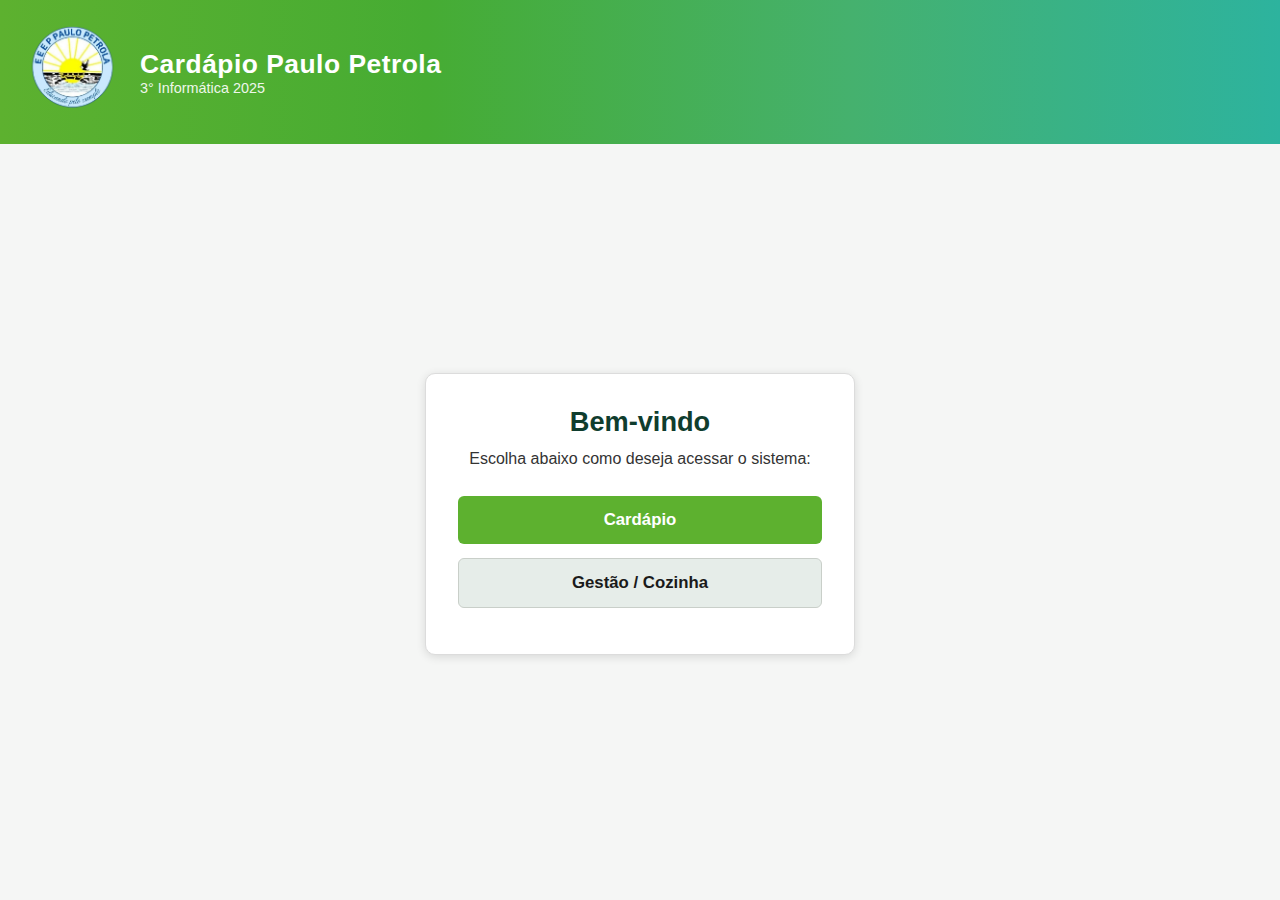
<file: index.html>
<!DOCTYPE html>
<html lang="pt-BR">
<head>
    <meta charset="UTF-8">
    <meta name="viewport" content="width=device-width, initial-scale=1.0">
    <link rel="stylesheet" href="index.css">
    <title>Tela de Início - Cardápio</title>
</head>

<body>

    <header class="topo">
        <img src="img/icon-paulo-petrola-fundo-azul.png" alt="Logo" class="logo_pp">
        <div class="titulo-topo">
            <h1>Cardápio Paulo Petrola</h1>
            <p>3° Informática 2025</p>
        </div>
    </header>

    <main class="home-container">

        <div class="card">
            <h2>Bem-vindo</h2>
            <p>Escolha abaixo como deseja acessar o sistema:</p>

            <div class="botoes">
                <a href="Cardapio/Cardapio.html"><button>Cardápio</button></a>
                <a href="Login/Login.html"><button>Gestão / Cozinha</button></a>
            </div>
        </div>

    </main>

</body>
</html>
</file>
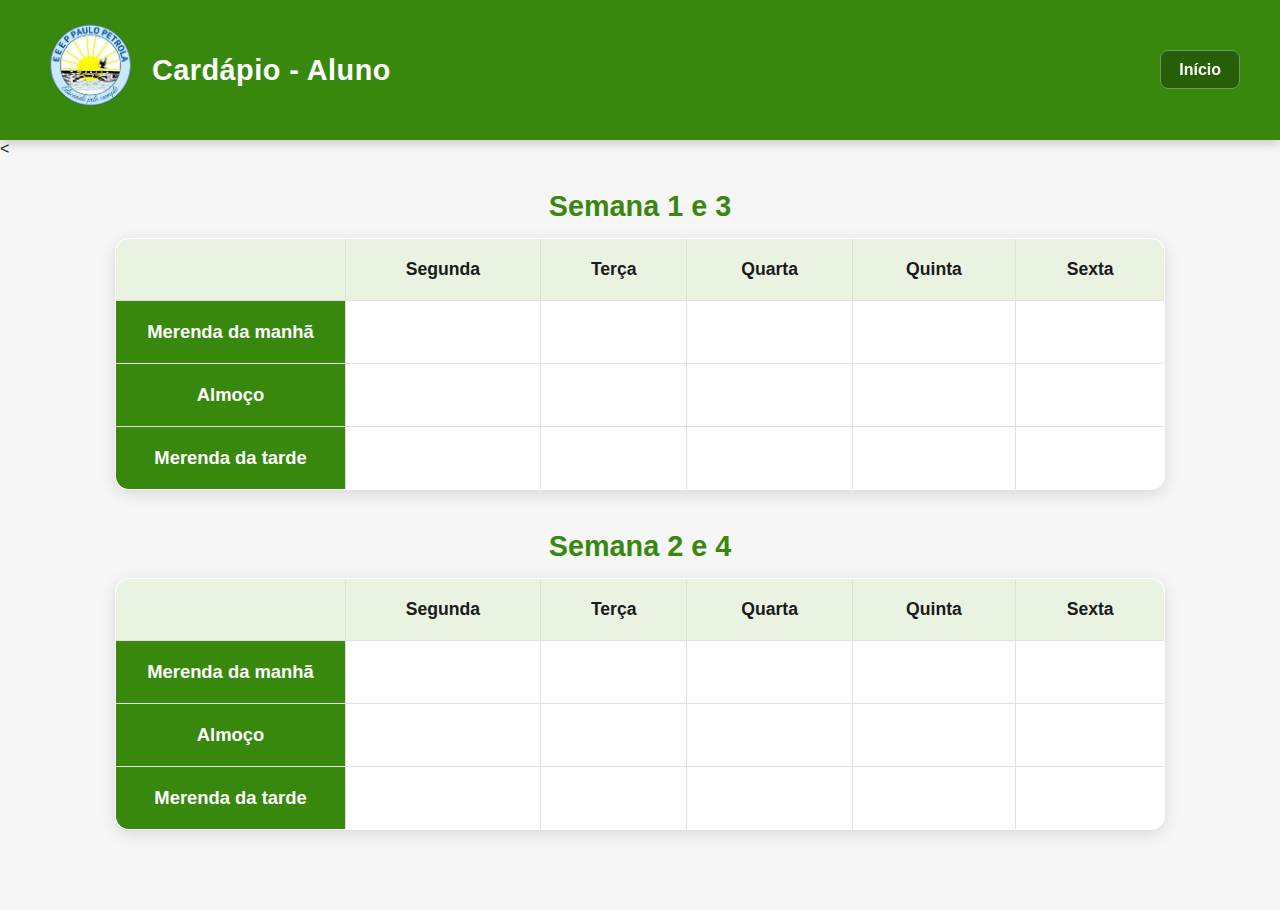
<file: Cardapio/Cardapio.html>
<!DOCTYPE html>
<html lang="en">
<head>
    <meta charset="UTF-8">
    <meta name="viewport" content="width=device-width, initial-scale=1.0">
    <link rel="icon" type="image/jpeg" href="/frontend/img/icon-paulo-petrola-sem-fundo.png">
     <link rel="stylesheet" href="Cardapio.css">
    <title>Cardápio</title>
</head>
<body>

    <header>
        <div class="logo">
            <img src="../img/icon-paulo-petrola-fundo-azul.png" alt="Logo">
            <h1>Cardápio - Aluno</h1>
        </div>

        <nav>
            <a href="..\index.html" class="inicio-btn">Início</a>
        </nav>
    </header>

   <<h2>Semana 1 e 3</h2>
<table border="1" width="900" cellpadding="7" align="center">

    <tr class="DiasSemana">
        <td></td>
        <td>Segunda</td>
        <td>Terça</td>
        <td>Quarta</td>
        <td>Quinta</td>
        <td>Sexta</td>
    </tr>

    <tr>
        <td class="MerendaManha">Merenda da manhã</td>
        <td id="s1_manha_1"></td>
        <td id="s1_manha_2"></td>
        <td id="s1_manha_3"></td>
        <td id="s1_manha_4"></td>
        <td id="s1_manha_5"></td>
    </tr>

    <tr>
        <td class="Almoco">Almoço</td>
        <td id="s1_almoco_1"></td>
        <td id="s1_almoco_2"></td>
        <td id="s1_almoco_3"></td>
        <td id="s1_almoco_4"></td>
        <td id="s1_almoco_5"></td>
    </tr>

    <tr>
        <td class="MerendaTarde">Merenda da tarde</td>
        <td id="s1_tarde_1"></td>
        <td id="s1_tarde_2"></td>
        <td id="s1_tarde_3"></td>
        <td id="s1_tarde_4"></td>
        <td id="s1_tarde_5"></td>
    </tr>
</table>



<h2>Semana 2 e 4</h2>
<table border="1" width="900" cellpadding="7" align="center">

    <tr class="DiasSemana">
        <td></td>
        <td>Segunda</td>
        <td>Terça</td>
        <td>Quarta</td>
        <td>Quinta</td>
        <td>Sexta</td>
    </tr>

    <tr>
        <td class="MerendaManha">Merenda da manhã</td>
        <td id="s2_manha_1"></td>
        <td id="s2_manha_2"></td>
        <td id="s2_manha_3"></td>
        <td id="s2_manha_4"></td>
        <td id="s2_manha_5"></td>
    </tr>

    <tr>
        <td class="Almoco">Almoço</td>
        <td id="s2_almoco_1"></td>
        <td id="s2_almoco_2"></td>
        <td id="s2_almoco_3"></td>
        <td id="s2_almoco_4"></td>
        <td id="s2_almoco_5"></td>
    </tr>

    <tr>
        <td class="MerendaTarde">Merenda da tarde</td>
        <td id="s2_tarde_1"></td>
        <td id="s2_tarde_2"></td>
        <td id="s2_tarde_3"></td>
        <td id="s2_tarde_4"></td>
        <td id="s2_tarde_5"></td>
    </tr>
</table>


    <script src="Cardapio.js"></script>
</body>
</html>
</file>
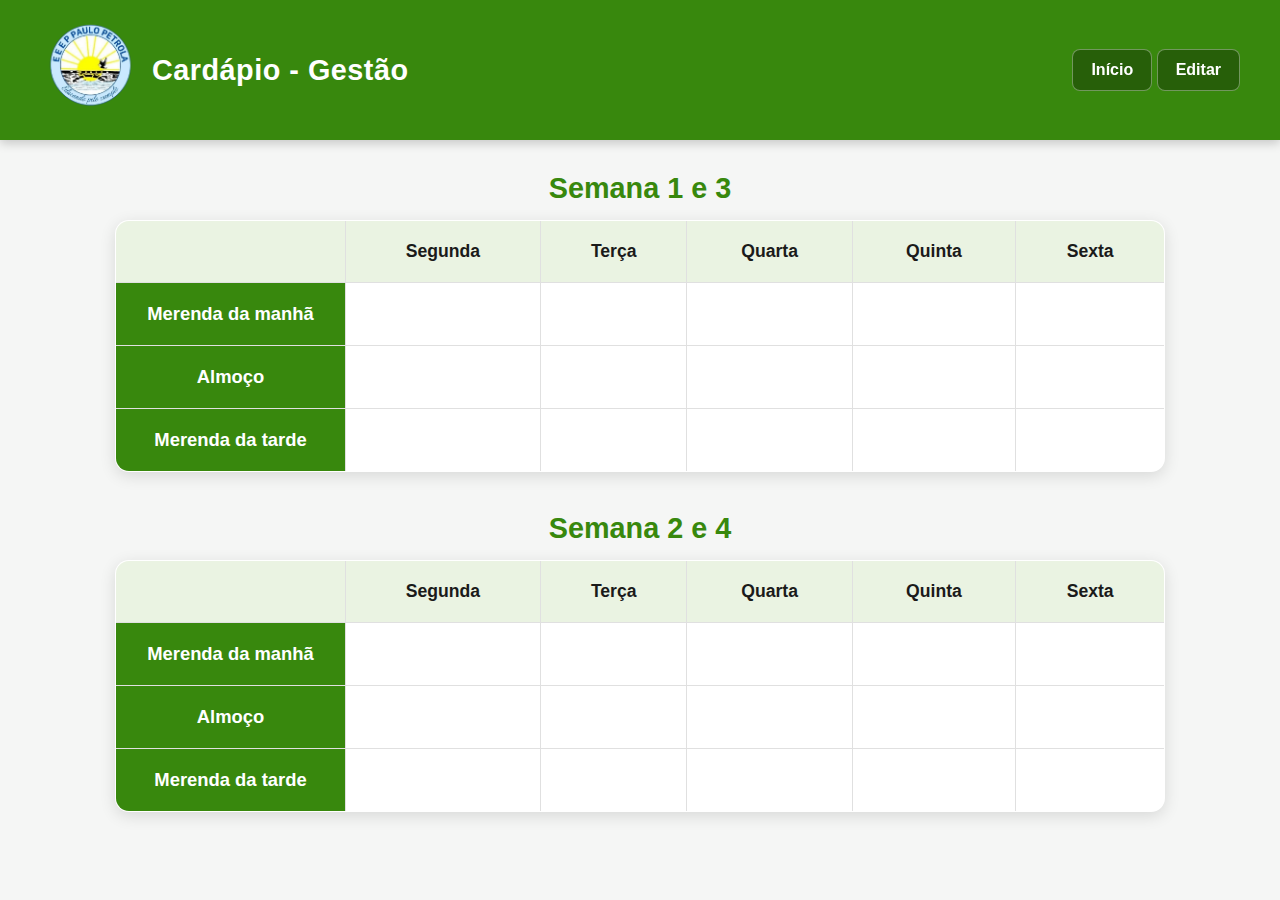
<file: CardapioGestao/CardapioGestao.html>
<!DOCTYPE html>
<html lang="pt-BR">
<head>
    <meta charset="UTF-8">
    <meta name="viewport" content="width=device-width, initial-scale=1.0">
    <link rel="stylesheet" href="CardapioGestao.css">
    <title>Cardápio Gestão</title>
</head>
<body>

    <header>
    <div class="logo">
        <img src="../img/icon-paulo-petrola-fundo-azul.png" alt="Logo">
        <h1>Cardápio - Gestão</h1>
    </div>

    <nav>
        <a href="..\index.html" class="inicio-btn glass-btn">Início</a>
        <button class="editar-btn glass-btn">Editar</button>
    </nav>
    </header>


<h2>Semana 1 e 3</h2>
<table border="1" width="900" cellpadding="7" align="center">

    <!-- DIAS DA SEMANA -->
    <tr class="DiasSemana">
        <td></td>
        <td>Segunda</td>
        <td>Terça</td>
        <td>Quarta</td>
        <td>Quinta</td>
        <td>Sexta</td>
    </tr>

    <tr>
        <td class="MerendaManha">Merenda da manhã</td>
        <td id="s1_manha_1"></td>
        <td id="s1_manha_2"></td>
        <td id="s1_manha_3"></td>
        <td id="s1_manha_4"></td>
        <td id="s1_manha_5"></td>
    </tr>

    <tr>
        <td class="Almoco">Almoço</td>
        <td id="s1_almoco_1"></td>
        <td id="s1_almoco_2"></td>
        <td id="s1_almoco_3"></td>
        <td id="s1_almoco_4"></td>
        <td id="s1_almoco_5"></td>
    </tr>

    <tr>
        <td class="MerendaTarde">Merenda da tarde</td>
        <td id="s1_tarde_1"></td>
        <td id="s1_tarde_2"></td>
        <td id="s1_tarde_3"></td>
        <td id="s1_tarde_4"></td>
        <td id="s1_tarde_5"></td>
    </tr>
</table>



<h2>Semana 2 e 4</h2>
<table border="1" width="900" cellpadding="7" align="center">

    <!-- DIAS DA SEMANA -->
    <tr class="DiasSemana">
        <td></td>
        <td>Segunda</td>
        <td>Terça</td>
        <td>Quarta</td>
        <td>Quinta</td>
        <td>Sexta</td>
    </tr>

    <tr>
        <td class="MerendaManha">Merenda da manhã</td>
        <td id="s2_manha_1"></td>
        <td id="s2_manha_2"></td>
        <td id="s2_manha_3"></td>
        <td id="s2_manha_4"></td>
        <td id="s2_manha_5"></td>
    </tr>

    <tr>
        <td class="Almoco">Almoço</td>
        <td id="s2_almoco_1"></td>
        <td id="s2_almoco_2"></td>
        <td id="s2_almoco_3"></td>
        <td id="s2_almoco_4"></td>
        <td id="s2_almoco_5"></td>
    </tr>

    <tr>
        <td class="MerendaTarde">Merenda da tarde</td>
        <td id="s2_tarde_1"></td>
        <td id="s2_tarde_2"></td>
        <td id="s2_tarde_3"></td>
        <td id="s2_tarde_4"></td>
        <td id="s2_tarde_5"></td>
    </tr>
</table>

<script src="CardapioGestao.js"></script>

</body>
</html>
</file>
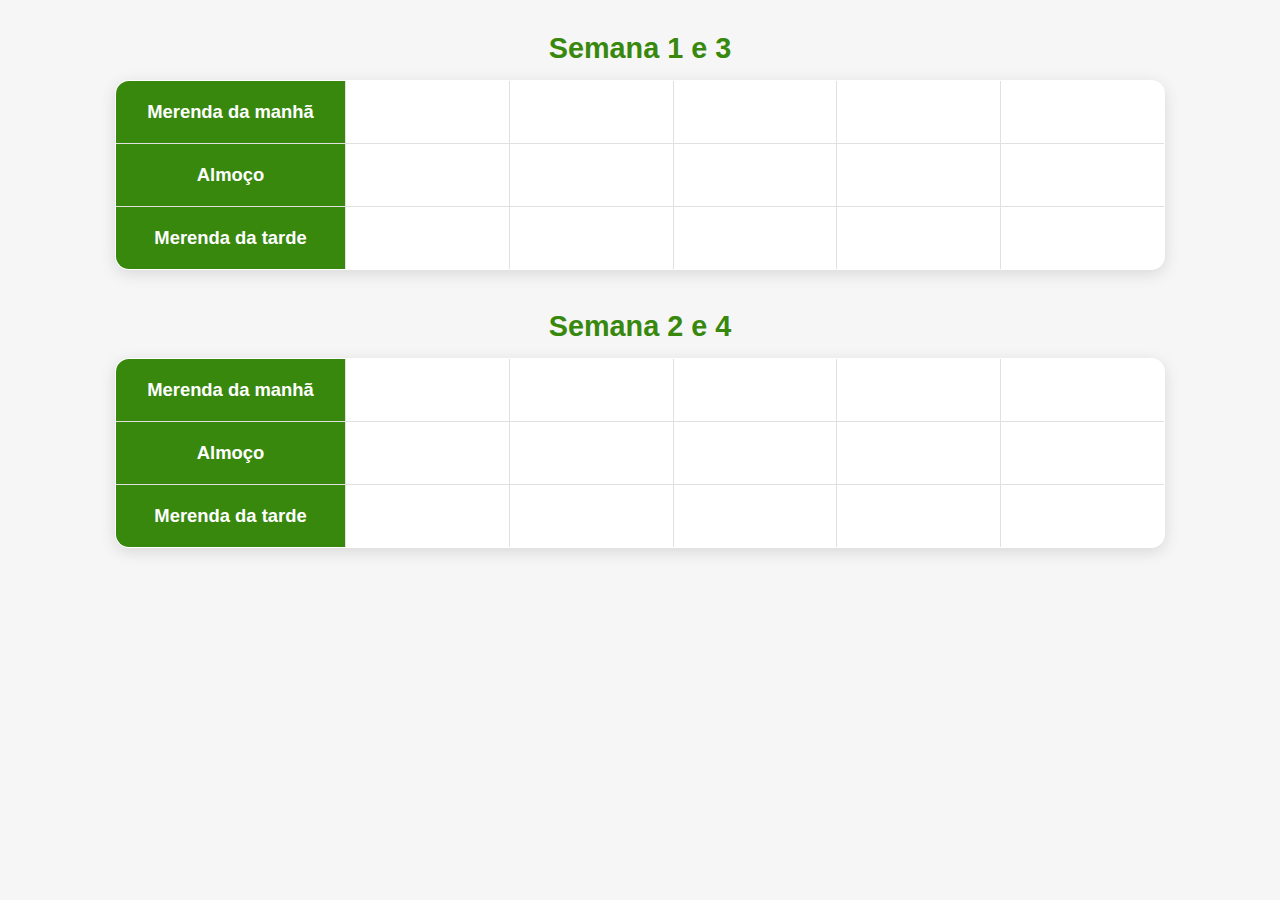
<file: frontend/Cardapio/Cardapio.html>
<!DOCTYPE html>
<html lang="en">
<head>
    <meta charset="UTF-8">
    <meta name="viewport" content="width=device-width, initial-scale=1.0">
    <link rel="icon" type="image/jpeg" href="/frontend/img/icon-paulo-petrola-sem-fundo.png">
     <link rel="stylesheet" href="Cardapio.css">
    <title>Cardápio</title>
</head>
<body>
   <h2>Semana 1 e 3</h2>
<table border="1" width="900" cellpadding="7" align="center">
    <tr>
        <td class="MerendaManha">Merenda da manhã</td>
        <td id="s1_manha_1"></td>
        <td id="s1_manha_2"></td>
        <td id="s1_manha_3"></td>
        <td id="s1_manha_4"></td>
        <td id="s1_manha_5"></td>
    </tr>

    <tr>
        <td class="Almoco">Almoço</td>
        <td id="s1_almoco_1"></td>
        <td id="s1_almoco_2"></td>
        <td id="s1_almoco_3"></td>
        <td id="s1_almoco_4"></td>
        <td id="s1_almoco_5"></td>
    </tr>

    <tr>
        <td class="MerendaTarde">Merenda da tarde</td>
        <td id="s1_tarde_1"></td>
        <td id="s1_tarde_2"></td>
        <td id="s1_tarde_3"></td>
        <td id="s1_tarde_4"></td>
        <td id="s1_tarde_5"></td>
    </tr>
</table>


<h2>Semana 2 e 4</h2>
<table border="1" width="900" cellpadding="7" align="center">
    <tr>
        <td class="MerendaManha">Merenda da manhã</td>
        <td id="s2_manha_1"></td>
        <td id="s2_manha_2"></td>
        <td id="s2_manha_3"></td>
        <td id="s2_manha_4"></td>
        <td id="s2_manha_5"></td>
    </tr>

    <tr>
        <td class="Almoco">Almoço</td>
        <td id="s2_almoco_1"></td>
        <td id="s2_almoco_2"></td>
        <td id="s2_almoco_3"></td>
        <td id="s2_almoco_4"></td>
        <td id="s2_almoco_5"></td>
    </tr>

    <tr>
        <td class="MerendaTarde">Merenda da tarde</td>
        <td id="s2_tarde_1"></td>
        <td id="s2_tarde_2"></td>
        <td id="s2_tarde_3"></td>
        <td id="s2_tarde_4"></td>
        <td id="s2_tarde_5"></td>
    </tr>
</table>


    <script src="Cardapio.js"></script>
</body>
</html>
</file>
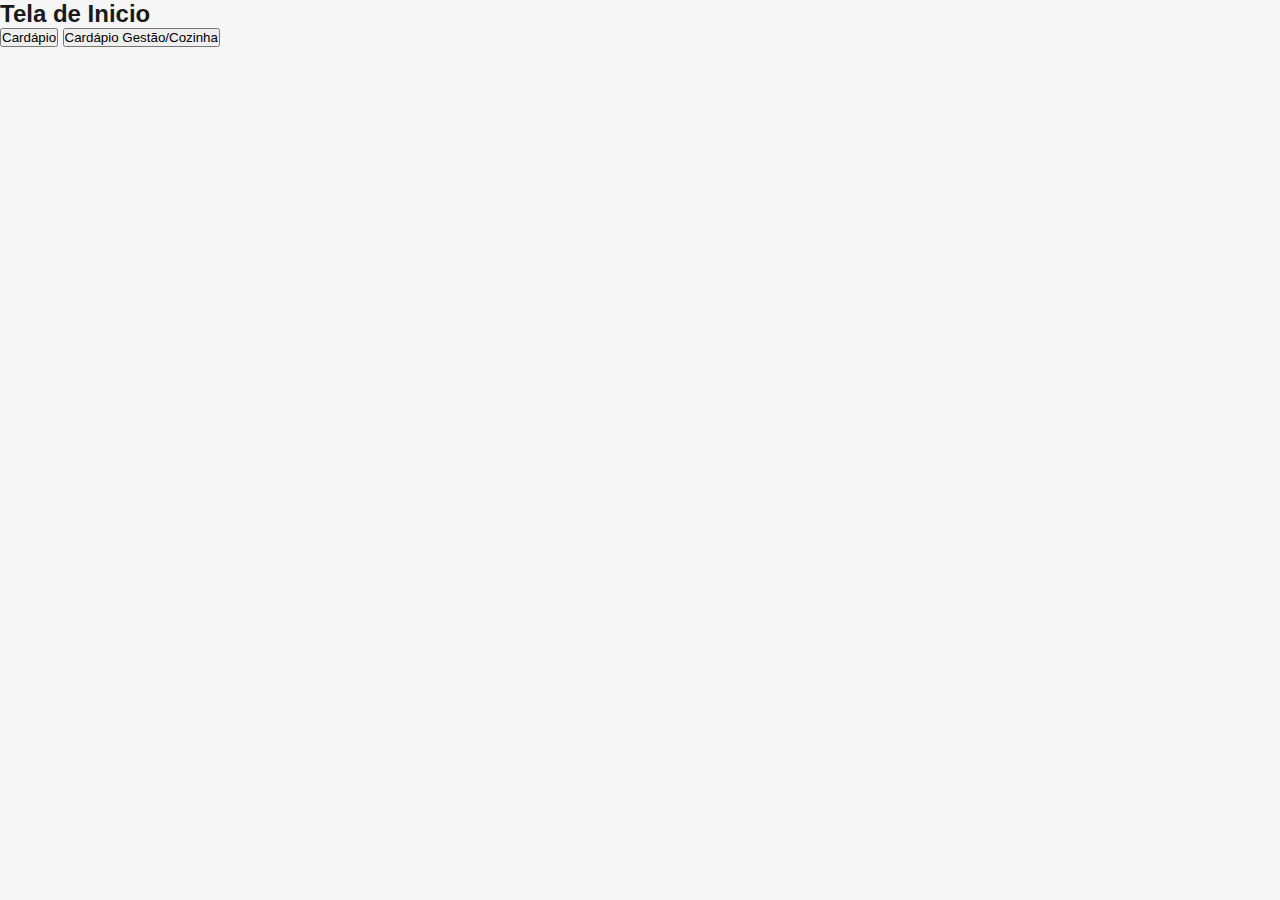
<file: frontend/Home/Home.html>
<!DOCTYPE html>
<html lang="en">
<head>
    <meta charset="UTF-8">
    <meta name="viewport" content="width=device-width, initial-scale=1.0">
    <link rel="icon" type="image/jpeg" href="/frontend/img/icon-paulo-petrola-sem-fundo.png">
    <link rel="stylesheet" href="Home.css">
    <title>Tela de inicio - Cardapio</title>
</head>
<body>
    <h2 id="titulo">Tela de Inicio</h2>
      <div class="home-page">
    <div class="form">
        <a href="../Cardapio/Cardapio.html"><button type="button"> Cardápio </button></a>
        <a href="../Login/Login.html"><button type="button"> Cardápio Gestão/Cozinha</button></a>
    </div>

    
    
    </div>

    <script src="Home.js"></script>
</body>
</html>
</file>
<file: index.css>
* {
    margin: 0;
    padding: 0;
    box-sizing: border-box;
    font-family: "Roboto", sans-serif;
}

body {
    background-color: #f5f6f5;
    color: #1a1a1a;
}
.topo {
    background: linear-gradient(to right,#5db12f, #46ac33, #45b16e, #2db39e);
    color: white;
    padding: 22px;
    display: flex;
    align-items: center;
    gap: 18px;
}

.logo_pp {
    width: 100px;
    height: 100px;
    object-fit: contain;
}

.titulo-topo h1 {
    margin: 0;
    font-size: 1.65rem;
    font-weight: 600;
    letter-spacing: 0.5px;
}

.titulo-topo p {
    margin: 0;
    opacity: 0.9;
    font-size: 0.9rem;
}


.home-container {
    display: flex;
    justify-content: center;
    align-items: center;
    height: calc(100vh - 160px);
    padding: 20px;
}

.card {
    background: white;
    width: 100%;
    max-width: 430px;
    padding: 32px;
    border-radius: 10px;
    border: 1px solid #dcdcdc;
    box-shadow: 0 2px 10px rgba(0,0,0,0.12);
    text-align: center;
}

.card h2 {
    font-size: 1.7rem;
    margin-bottom: 12px;
    color: #0F3D2E;
}

.card p {
    font-size: 1rem;
    margin-bottom: 28px;
    color: #333;
}

.botoes button {
    width: 100%;
    padding: 14px;
    margin-bottom: 14px;
    border: none;
    border-radius: 6px;
    font-size: 1.05rem;
    font-weight: 600;
    cursor: pointer;
    transition: 0.2s;
}

.botoes a {
    text-decoration: none;
}

.botoes button {
    background-color: #5db12f;
    color: white;
}

.botoes button:hover {
    background-color: #0b2f23;
}

.botoes a:nth-child(2) button {
    background-color: #E6EDE9; 
    color: #1a1a1a;
    border: 1px solid #c9cfc9;
}

.botoes a:nth-child(2) button:hover {
    background-color: #d8e4dd;
}

@media (max-width: 900px) {
    .topo {
        padding: 18px;
        gap: 14px;
    }

    .logo_pp {
        width: 85px;
        height: 85px;
    }

    .titulo-topo h1 {
        font-size: 1.5rem;
    }
}

@media (max-width: 600px) {
    .topo {
        flex-direction: column;
        text-align: center;
        gap: 10px;
        padding-bottom: 26px;
    }

    .logo_pp {
        width: 80px;
        height: 80px;
    }

    .titulo-topo h1 {
        font-size: 1.35rem;
    }

    .titulo-topo p {
        font-size: 0.85rem;
    }

    .home-container {
        height: auto;
        padding-top: 30px;
        padding-bottom: 40px;
    }

    .card {
        padding: 26px;
        max-width: 90%;
    }

    .card h2 {
        font-size: 1.5rem;
    }
}

@media (max-width: 400px) {
    .logo_pp {
        width: 70px;
        height: 70px;
    }

    .titulo-topo h1 {
        font-size: 1.2rem;
    }

    .card h2 {
        font-size: 1.35rem;
    }

    .botoes button {
        font-size: 0.95rem;
        padding: 12px;
    }
}
</file>
<file: Cardapio/Cardapio.css>
* {
    margin: 0;
    padding: 0;
    box-sizing: border-box;
    font-family: "Roboto", sans-serif;
}

body {
    background-color: #f5f6f5;
    color: #1a1a1a;
    padding-bottom: 40px;
}

header {
    width: 100%;
    background: #38880d;
    padding: 20px 40px;
    display: flex;
    align-items: center;
    justify-content: space-between;
    color: white;
    box-shadow: 0 3px 10px rgba(0,0,0,0.2);
}

header .logo {
    display: flex;
    align-items: center;
    gap: 12px;
}

header .logo img {
    width: 100px;
    height: 100px;
    object-fit: contain;
}

header h1 {
    font-size: 1.8rem;
    font-weight: 600;
    letter-spacing: 0.5px;
}

header nav a {
    color: white;
    text-decoration: none;
    margin-left: 25px;
    font-weight: 500;
    transition: 0.2s;
}

header nav a.inicio-btn {
    padding: 10px 18px;
    background: rgba(0, 0, 0, 0.30);
    border: 1px solid rgba(255, 255, 255, 0.35);
    border-radius: 8px;
    font-weight: 600;
    backdrop-filter: blur(4px);
    transition: 0.25s ease;
}

h2 {
    text-align: center;
    margin: 32px 0 15px 0;
    font-size: 1.8rem;
    color: #38880d;
}

table {
    width: 90%;
    max-width: 1050px;
    margin: 0 auto 40px auto;
    border-collapse: collapse;
    background: white;
    border-radius: 14px;
    overflow: hidden;

    border: 1px solid #dce3da;
    box-shadow: 0 4px 16px rgba(0,0,0,0.12);
}

td {
    padding: 20px;
    border: 1px solid #e0e0e0;
    text-align: center;
    font-size: 1.15rem;
    color: #1a1a1a;
}

.MerendaManha,
.Almoco,
.MerendaTarde {
    background-color: #38880d;
    color: white;
    font-weight: 600;
    width: 230px;
}

.DiasSemana td {
    background: #eaf3e2;
    font-weight: 600;
    text-align: center;
    font-size: 1.1rem;
}

td[id] {
    background: #ffffff;
    transition: background 0.2s, transform 0.2s;
}

td[id]:hover {
    background: #e9f9e0;
    transform: scale(1.03);
    cursor: pointer;
}

@media (max-width: 700px) {
    header {
        flex-direction: column;
        gap: 12px;
        text-align: center;
    }

    header nav a {
        margin-left: 12px;
    }

    table {
        width: 95%;
    }

    td {
        padding: 12px;
        font-size: 0.9rem;
    }

    .MerendaManha,
    .Almoco,
    .MerendaTarde {
        width: 150px;
    }

    h2 {
        font-size: 1.5rem;
    }
}
</file>
<file: CardapioGestao/CardapioGestao.css>
* {
    margin: 0;
    padding: 0;
    box-sizing: border-box;
    font-family: "Roboto", sans-serif;
}

body {
    background-color: #f5f6f5;
    color: #1a1a1a;
    padding-bottom: 40px;
}

.edit-input {
    width: 100%;
    padding: 10px 12px;

    background: #f8fbf7;
    border: 2px solid #cfe5c4;
    border-radius: 8px;

    font-size: 1.1rem;
    color: #1a1a1a;
    font-family: "Roboto", sans-serif;

    transition: all 0.2s ease;
    outline: none;
}

.edit-input:focus {
    background: #ffffff;
    border-color: #38880d;
    box-shadow: 0 0 6px rgba(56, 136, 13, 0.35);
    transform: scale(1.02);
}

header {
    width: 100%;
    background: #38880d;
    padding: 20px 40px;
    display: flex;
    align-items: center;
    justify-content: space-between;
    color: white;
    box-shadow: 0 3px 10px rgba(0,0,0,0.2);
}

header .logo {
    display: flex;
    align-items: center;
    gap: 12px;
}

header .logo img {
    width: 100px;
    height: 100px;
    object-fit: contain;
}

header h1 {
    font-size: 1.8rem;
    font-weight: 600;
    letter-spacing: 0.5px;
}

header nav a {
    color: white;
    text-decoration: none;
    margin-left: 25px;
    font-weight: 500;
    transition: 0.2s;
}

.glass-btn {
    display: inline-flex;    
    align-items: center;
    justify-content: center;

    padding: 10px 18px;
    height: 42px;              
    
    background: rgba(0, 0, 0, 0.30);
    border: 1px solid rgba(255, 255, 255, 0.35);
    border-radius: 8px;

    font-weight: 600;
    font-size: 16px;
    color: white;

    backdrop-filter: blur(4px);
    cursor: pointer;
    transition: 0.25s ease;
}

h2 {
    text-align: center;
    margin: 32px 0 15px 0;
    font-size: 1.8rem;
    color: #38880d;
}

table {
    width: 90%;
    max-width: 1050px;
    margin: 0 auto 40px auto;
    border-collapse: collapse;
    background: white;
    border-radius: 14px;
    overflow: hidden;

    border: 1px solid #dce3da;
    box-shadow: 0 4px 16px rgba(0,0,0,0.12);
}

td {
    padding: 20px;
    border: 1px solid #e0e0e0;
    text-align: center;
    font-size: 1.15rem;
    color: #1a1a1a;
}

.MerendaManha,
.Almoco,
.MerendaTarde {
    background-color: #38880d;
    color: white;
    font-weight: 600;
    width: 230px;
}

.DiasSemana td {
    background: #eaf3e2;
    font-weight: 600;
    text-align: center;
    font-size: 1.1rem;
}

td[id] {
    background: #ffffff;
    transition: background 0.2s, transform 0.2s;
}

td[id]:hover {
    background: #e9f9e0;
    transform: scale(1.03);
    cursor: pointer;
}

@media (max-width: 700px) {
    header {
        flex-direction: column;
        gap: 12px;
        text-align: center;
    }

    header nav a {
        margin-left: 12px;
    }

    table {
        width: 95%;
    }

    td {
        padding: 12px;
        font-size: 0.9rem;
    }

    .MerendaManha,
    .Almoco,
    .MerendaTarde {
        width: 150px;
    }

    h2 {
        font-size: 1.5rem;
    }
}
</file>
<file: frontend/Cardapio/Cardapio.css>
* {
    margin: 0;
    padding: 0;
    box-sizing: border-box;
    font-family: "Roboto", sans-serif;
}

body {
    background-color: #f5f6f5;
    color: #1a1a1a;
    padding-bottom: 40px;
}

header {
    width: 100%;
    background: #38880d;
    padding: 20px 40px;
    display: flex;
    align-items: center;
    justify-content: space-between;
    color: white;
    box-shadow: 0 3px 10px rgba(0,0,0,0.2);
}

header .logo {
    display: flex;
    align-items: center;
    gap: 12px;
}

header .logo img {
    width: 100px;
    height: 100px;
    object-fit: contain;
}

header h1 {
    font-size: 1.8rem;
    font-weight: 600;
    letter-spacing: 0.5px;
}

/* LINKS DO HEADER */
header nav a {
    color: white;
    text-decoration: none;
    margin-left: 25px;
    font-weight: 500;
    transition: 0.2s;
}

/* BOTÃO DE INÍCIO DESTACADO */
header nav a.inicio-btn {
    padding: 10px 18px;
    background: rgba(0, 0, 0, 0.30);
    border: 1px solid rgba(255, 255, 255, 0.35);
    border-radius: 8px;
    font-weight: 600;
    backdrop-filter: blur(4px);
    transition: 0.25s ease;
}

/* ---------- TÍTULOS ---------- */

h2 {
    text-align: center;
    margin: 32px 0 15px 0;
    font-size: 1.8rem;
    color: #38880d;
}

table {
    width: 90%;
    max-width: 1050px;
    margin: 0 auto 40px auto;
    border-collapse: collapse;
    background: white;
    border-radius: 14px;
    overflow: hidden;

    border: 1px solid #dce3da;
    box-shadow: 0 4px 16px rgba(0,0,0,0.12);
}

td {
    padding: 20px;
    border: 1px solid #e0e0e0;
    text-align: center;
    font-size: 1.15rem;
    color: #1a1a1a;
}

.MerendaManha,
.Almoco,
.MerendaTarde {
    background-color: #38880d;
    color: white;
    font-weight: 600;
    width: 230px;
}

.DiasSemana td {
    background: #eaf3e2;
    font-weight: 600;
    text-align: center;
    font-size: 1.1rem;
}

td[id] {
    background: #ffffff;
    transition: background 0.2s, transform 0.2s;
}

td[id]:hover {
    background: #e9f9e0;
    transform: scale(1.03);
    cursor: pointer;
}

@media (max-width: 700px) {
    header {
        flex-direction: column;
        gap: 12px;
        text-align: center;
    }

    header nav a {
        margin-left: 12px;
    }

    table {
        width: 95%;
    }

    td {
        padding: 12px;
        font-size: 0.9rem;
    }

    .MerendaManha,
    .Almoco,
    .MerendaTarde {
        width: 150px;
    }

    h2 {
        font-size: 1.5rem;
    }
}
</file>
<file: frontend/Home/Home.css>
* {
    margin: 0;
    padding: 0;
    box-sizing: border-box;
    font-family: "Roboto", sans-serif;
}

body {
    background-color: #f5f6f5;
    color: #1a1a1a;
}
.topo {
    background: linear-gradient(to right,#5db12f, #46ac33, #45b16e, #2db39e);
    color: white;
    padding: 22px;
    display: flex;
    align-items: center;
    gap: 18px;
}

.logo_pp {
    width: 100px;
    height: 100px;
    object-fit: contain;
}

.titulo-topo h1 {
    margin: 0;
    font-size: 1.65rem;
    font-weight: 600;
    letter-spacing: 0.5px;
}

.titulo-topo p {
    margin: 0;
    opacity: 0.9;
    font-size: 0.9rem;
}


.home-container {
    display: flex;
    justify-content: center;
    align-items: center;
    height: calc(100vh - 160px);
    padding: 20px;
}

.card {
    background: white;
    width: 100%;
    max-width: 430px;
    padding: 32px;
    border-radius: 10px;
    border: 1px solid #dcdcdc;
    box-shadow: 0 2px 10px rgba(0,0,0,0.12);
    text-align: center;
}

.card h2 {
    font-size: 1.7rem;
    margin-bottom: 12px;
    color: #0F3D2E;
}

.card p {
    font-size: 1rem;
    margin-bottom: 28px;
    color: #333;
}

.botoes button {
    width: 100%;
    padding: 14px;
    margin-bottom: 14px;
    border: none;
    border-radius: 6px;
    font-size: 1.05rem;
    font-weight: 600;
    cursor: pointer;
    transition: 0.2s;
}

.botoes a {
    text-decoration: none;
}

.botoes button {
    background-color: #5db12f;
    color: white;
}

.botoes button:hover {
    background-color: #0b2f23;
}

.botoes a:nth-child(2) button {
    background-color: #E6EDE9; 
    color: #1a1a1a;
    border: 1px solid #c9cfc9;
}

.botoes a:nth-child(2) button:hover {
    background-color: #d8e4dd;
}

@media (max-width: 900px) {
    .topo {
        padding: 18px;
        gap: 14px;
    }

    .logo_pp {
        width: 85px;
        height: 85px;
    }

    .titulo-topo h1 {
        font-size: 1.5rem;
    }
}

@media (max-width: 600px) {
    .topo {
        flex-direction: column;
        text-align: center;
        gap: 10px;
        padding-bottom: 26px;
    }

    .logo_pp {
        width: 80px;
        height: 80px;
    }

    .titulo-topo h1 {
        font-size: 1.35rem;
    }

    .titulo-topo p {
        font-size: 0.85rem;
    }

    .home-container {
        height: auto;
        padding-top: 30px;
        padding-bottom: 40px;
    }

    .card {
        padding: 26px;
        max-width: 90%;
    }

    .card h2 {
        font-size: 1.5rem;
    }
}

@media (max-width: 400px) {
    .logo_pp {
        width: 70px;
        height: 70px;
    }

    .titulo-topo h1 {
        font-size: 1.2rem;
    }

    .card h2 {
        font-size: 1.35rem;
    }

    .botoes button {
        font-size: 0.95rem;
        padding: 12px;
    }
}
</file>
